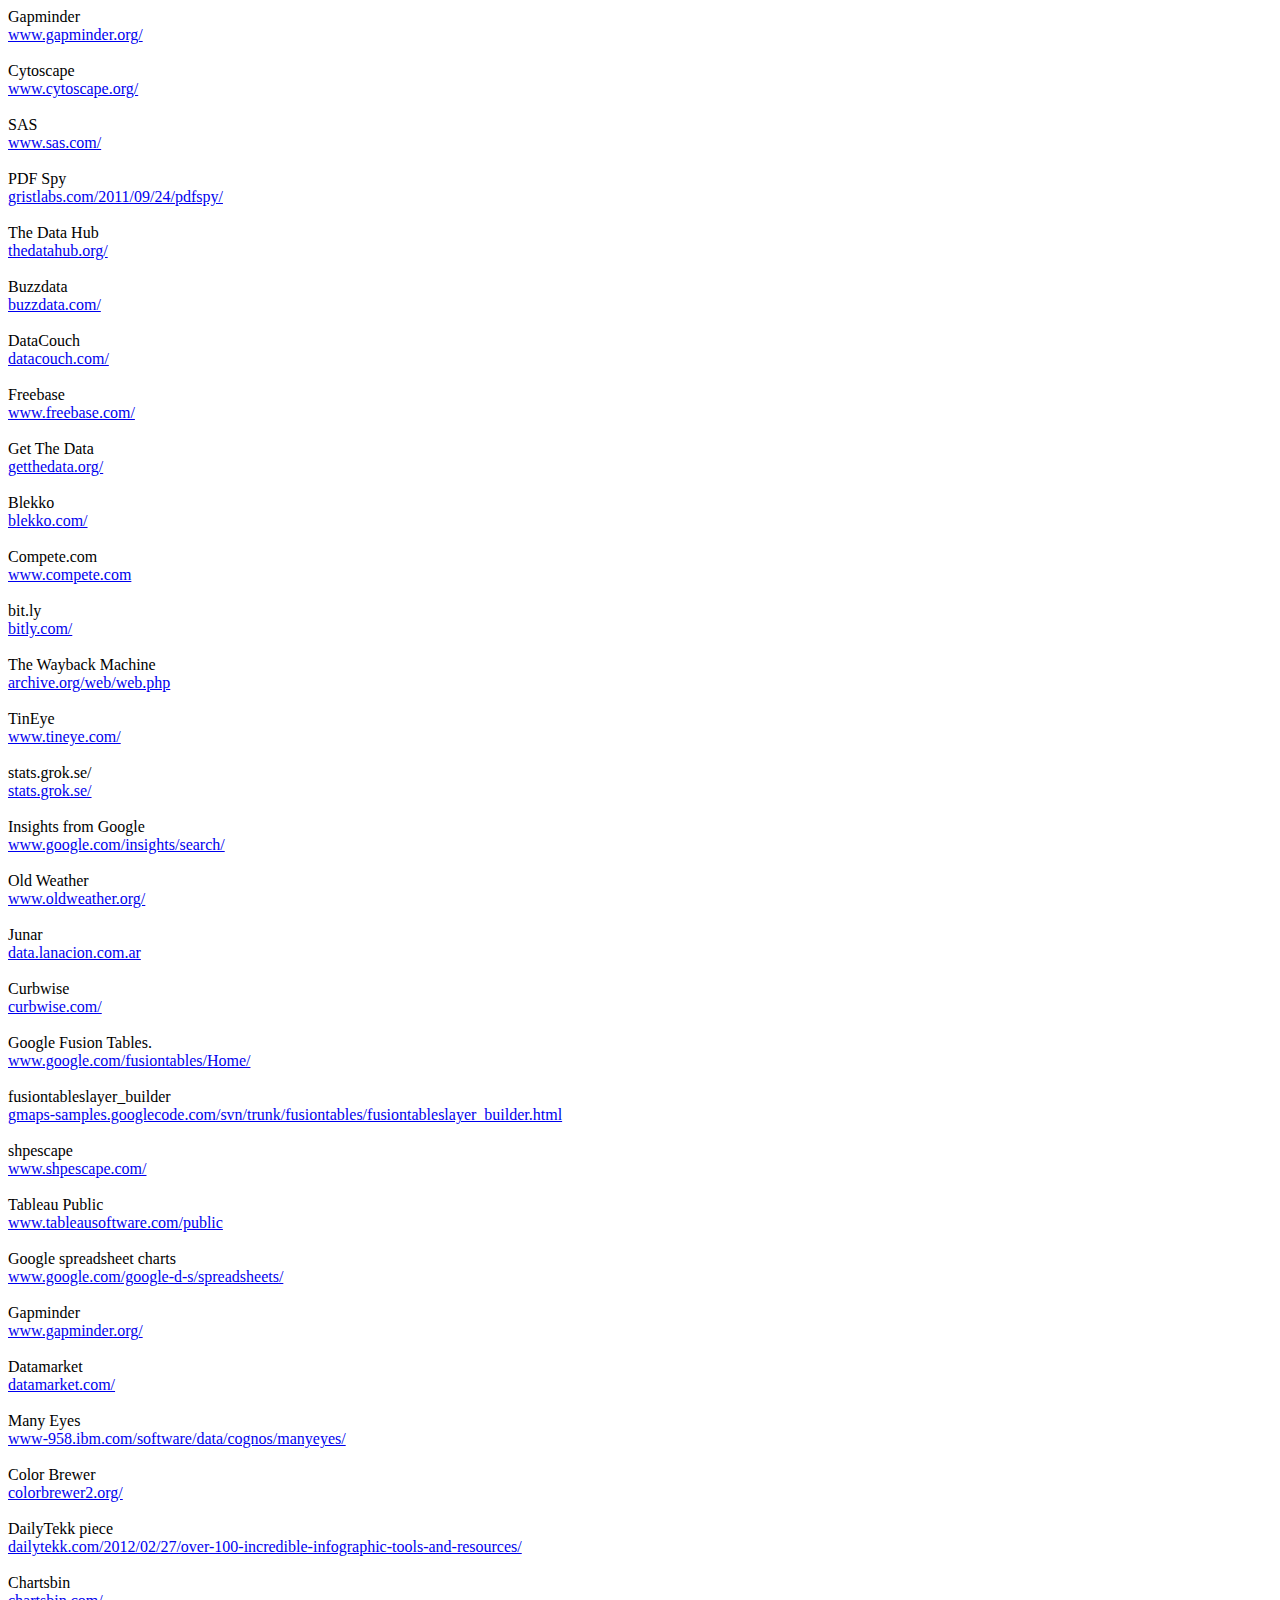
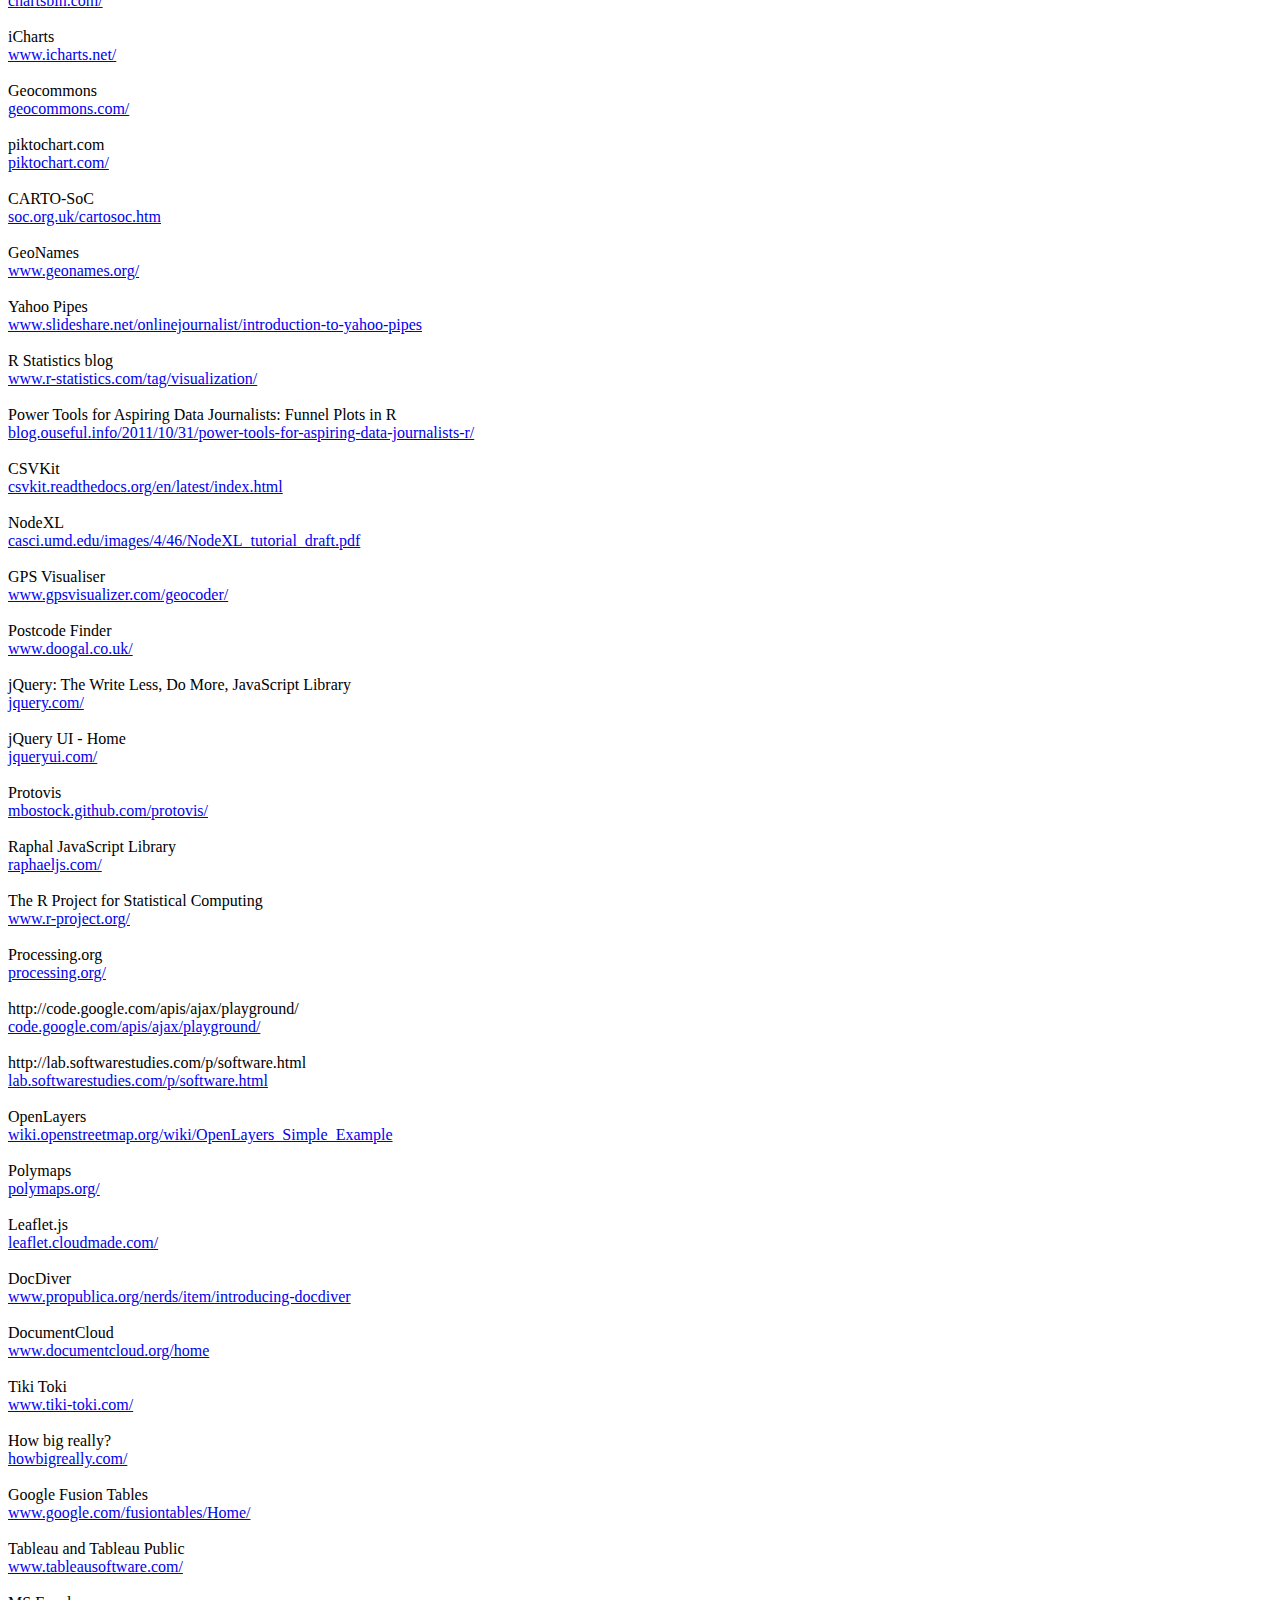
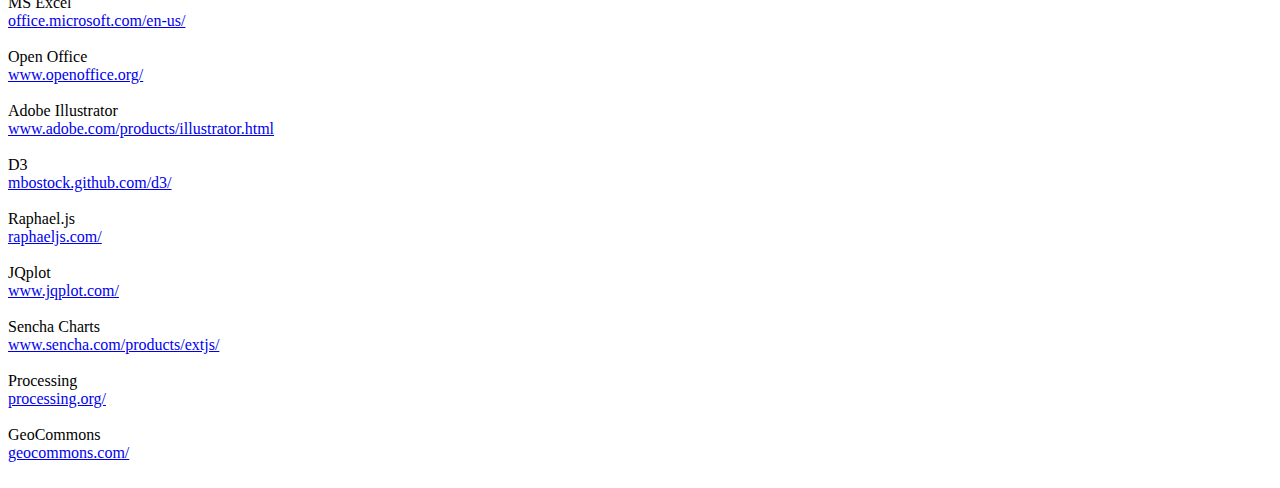
<file: DataTools.html>
<html>
<body>
<div class="dataTool">
<div class="toolName">Gapminder</div>
<div class="url"><a href="http://www.gapminder.org/">www.gapminder.org/</a></div>
</div><br/>
<div class="dataTool">


<div class="dataTool">
<div class="toolName">Cytoscape</div>
<div class="url"><a href="http://www.cytoscape.org/">www.cytoscape.org/</a></div>
</div><br/>

<div class="dataTool">
<div class="toolName">SAS</div>
<div class="url"><a href="http://www.sas.com/">www.sas.com/</a></div>
</div><br/>

<div class="dataTool">
<div class="toolName">PDF Spy</div>
<div class="url"><a href="http://gristlabs.com/2011/09/24/pdfspy/">gristlabs.com/2011/09/24/pdfspy/</a></div>
</div><br/>
<div class="dataTool">
<div class="toolName">The Data Hub</div>
<div class="url"><a href="http://thedatahub.org/">thedatahub.org/</a></div>
</div><br/>
<div class="dataTool">
<div class="toolName">Buzzdata</div>
<div class="url"><a href="http://buzzdata.com/">buzzdata.com/</a></div>
</div><br/>
<div class="dataTool">
<div class="toolName">DataCouch</div>
<div class="url"><a href="http://datacouch.com/">datacouch.com/</a></div>
</div><br/>
<div class="dataTool">
<div class="toolName">Freebase</div>
<div class="url"><a href="http://www.freebase.com/">www.freebase.com/</a></div>
</div><br/>
<div class="dataTool">
<div class="toolName">Get The Data</div>
<div class="url"><a href="http://getthedata.org/">getthedata.org/</a></div>
</div><br/>

<div class="dataTool">
<div class="toolName">Blekko</div>
<div class="url"><a href="http://blekko.com/">blekko.com/</a></div>
</div><br/>
<div class="dataTool">
<div class="toolName">Compete.com</div>
<div class="url"><a href="http://www.compete.com">www.compete.com</a></div>
</div><br/>
<div class="dataTool">
<div class="toolName">bit.ly</div>
<div class="url"><a href="http://bitly.com/">bitly.com/</a></div>
</div><br/>
<div class="dataTool">
<div class="toolName">The Wayback Machine</div>
<div class="url"><a href="http://archive.org/web/web.php">archive.org/web/web.php</a></div>
</div><br/>
<div class="dataTool">
<div class="toolName">TinEye</div>
<div class="url"><a href="http://www.tineye.com/">www.tineye.com/</a></div>
</div><br/>
<div class="dataTool">
<div class="toolName">stats.grok.se/</div>
<div class="url"><a href="http://stats.grok.se/">stats.grok.se/</a></div>
</div><br/>
<div class="dataTool">
<div class="toolName">Insights from Google</div>
<div class="url"><a href="http://www.google.com/insights/search/">www.google.com/insights/search/</a></div>
</div><br/>
<div class="dataTool">
<div class="toolName">Old Weather</div>
<div class="url"><a href="http://www.oldweather.org/">www.oldweather.org/</a></div>
</div><br/>

<div class="dataTool">
<div class="toolName">Junar</div>
<div class="url"><a href="http://data.lanacion.com.ar">data.lanacion.com.ar</a></div>
</div><br/>

<div class="dataTool">
<div class="toolName">Curbwise</div>
<div class="url"><a href="http://curbwise.com/">curbwise.com/</a></div>
</div><br/>


<div class="dataTool">
<div class="toolName">Google Fusion Tables.</div>
<div class="url"><a href="http://www.google.com/fusiontables/Home/">www.google.com/fusiontables/Home/</a></div>
</div><br/>
<div class="dataTool">
<div class="toolName">fusiontableslayer_builder</div>
<div class="url"><a href="http://gmaps-samples.googlecode.com/svn/trunk/fusiontables/fusiontableslayer_builder.html">gmaps-samples.googlecode.com/svn/trunk/fusiontables/fusiontableslayer_builder.html</a></div>
</div><br/>
<div class="dataTool">
<div class="toolName">shpescape</div>
<div class="url"><a href="http://www.shpescape.com/">www.shpescape.com/</a></div>
</div><br/>
<div class="dataTool">
<div class="toolName">Tableau Public</div>
<div class="url"><a href="http://www.tableausoftware.com/public">www.tableausoftware.com/public</a></div>
</div><br/>

<div class="dataTool">
<div class="toolName">Google spreadsheet charts</div>
<div class="url"><a href="http://www.google.com/google-d-s/spreadsheets/">www.google.com/google-d-s/spreadsheets/</a></div>
</div><br/>
<div class="dataTool">
<div class="toolName">Gapminder</div>
<div class="url"><a href="http://www.gapminder.org/">www.gapminder.org/</a></div>
</div><br/>
<div class="dataTool">
<div class="toolName">Datamarket</div>
<div class="url"><a href="http://datamarket.com/">datamarket.com/</a></div>
</div><br/>

<div class="dataTool">
<div class="toolName">Many Eyes</div>
<div class="url"><a href="http://www-958.ibm.com/software/data/cognos/manyeyes/">www-958.ibm.com/software/data/cognos/manyeyes/</a></div>
</div><br/>

<div class="dataTool">
<div class="toolName">Color Brewer</div>
<div class="url"><a href="http://colorbrewer2.org/">colorbrewer2.org/</a></div>
</div><br/>
<div class="dataTool">
<div class="toolName">DailyTekk piece</div>
<div class="url"><a href="http://dailytekk.com/2012/02/27/over-100-incredible-infographic-tools-and-resources/">dailytekk.com/2012/02/27/over-100-incredible-infographic-tools-and-resources/</a></div>
</div><br/>
<div class="dataTool">
<div class="toolName">Chartsbin</div>
<div class="url"><a href="http://chartsbin.com/">chartsbin.com/</a></div>
</div><br/>
<div class="dataTool">
<div class="toolName">iCharts</div>
<div class="url"><a href="http://www.icharts.net/">www.icharts.net/</a></div>
</div><br/>
<div class="dataTool">
<div class="toolName">Geocommons</div>
<div class="url"><a href="http://geocommons.com/">geocommons.com/</a></div>
</div><br/>
<div class="dataTool">
<div class="toolName">piktochart.com</div>
<div class="url"><a href="http://piktochart.com/">piktochart.com/</a></div>
</div><br/>

<div class="dataTool">
<div class="toolName">CARTO-SoC</div>
<div class="url"><a href="http://soc.org.uk/cartosoc.htm">soc.org.uk/cartosoc.htm</a></div>
</div><br/>
<div class="dataTool">
<div class="toolName">GeoNames</div>
<div class="url"><a href="http://www.geonames.org/">www.geonames.org/</a></div>
</div><br/>

<div class="dataTool">
<div class="toolName">Yahoo Pipes</div>
<div class="url"><a href="http://www.slideshare.net/onlinejournalist/introduction-to-yahoo-pipes">www.slideshare.net/onlinejournalist/introduction-to-yahoo-pipes</a></div>
</div><br/>

<div class="dataTool">
<div class="toolName">R Statistics blog</div>
<div class="url"><a href="http://www.r-statistics.com/tag/visualization/">www.r-statistics.com/tag/visualization/</a></div>
</div><br/>

<div class="dataTool">
<div class="toolName">Power Tools for Aspiring Data Journalists: Funnel Plots in R</div>
<div class="url"><a href="http://blog.ouseful.info/2011/10/31/power-tools-for-aspiring-data-journalists-r/">blog.ouseful.info/2011/10/31/power-tools-for-aspiring-data-journalists-r/</a></div>
</div><br/>
<div class="dataTool">
<div class="toolName">CSVKit</div>
<div class="url"><a href="http://csvkit.readthedocs.org/en/latest/index.html">csvkit.readthedocs.org/en/latest/index.html</a></div>
</div><br/>
<div class="dataTool">
<div class="toolName">NodeXL</div>
<div class="url"><a href="http://casci.umd.edu/images/4/46/NodeXL_tutorial_draft.pdf">casci.umd.edu/images/4/46/NodeXL_tutorial_draft.pdf</a></div>
</div><br/>

<div class="dataTool">
<div class="toolName">GPS Visualiser</div>
<div class="url"><a href="http://www.gpsvisualizer.com/geocoder/">www.gpsvisualizer.com/geocoder/</a></div>
</div><br/>


<div class="dataTool">
<div class="toolName">Postcode Finder</div>
<div class="url"><a href="http://www.doogal.co.uk/">www.doogal.co.uk/</a></div>
</div><br/>

<div class="dataTool">
<div class="toolName">jQuery: The Write Less, Do More, JavaScript Library</div>
<div class="url"><a href="http://jquery.com/">jquery.com/</a></div>
</div><br/>
<div class="dataTool">
<div class="toolName">jQuery UI - Home</div>
<div class="url"><a href="http://jqueryui.com/">jqueryui.com/</a></div>
</div><br/>
<div class="dataTool">
<div class="toolName">Protovis</div>
<div class="url"><a href="http://mbostock.github.com/protovis/">mbostock.github.com/protovis/</a></div>
</div><br/>
<div class="dataTool">
<div class="toolName">Raphal JavaScript Library</div>
<div class="url"><a href="http://raphaeljs.com/">raphaeljs.com/</a></div>
</div><br/>
<div class="dataTool">
<div class="toolName">The R Project for Statistical Computing</div>
<div class="url"><a href="http://www.r-project.org/">www.r-project.org/</a></div>
</div><br/>
<div class="dataTool">
<div class="toolName">Processing.org</div>
<div class="url"><a href="http://processing.org/">processing.org/</a></div>
</div><br/>
<div class="dataTool">
<div class="toolName">http://code.google.com/apis/ajax/playground/</div>
<div class="url"><a href="http://code.google.com/apis/ajax/playground/">code.google.com/apis/ajax/playground/</a></div>
</div><br/>

<div class="dataTool">
<div class="toolName">http://lab.softwarestudies.com/p/software.html</div>
<div class="url"><a href="http://lab.softwarestudies.com/p/software.html">lab.softwarestudies.com/p/software.html</a></div>
</div><br/>

<div class="dataTool">
<div class="toolName">OpenLayers </div>
<div class="url"><a href="http://wiki.openstreetmap.org/wiki/OpenLayers_Simple_Example">wiki.openstreetmap.org/wiki/OpenLayers_Simple_Example</a></div>
</div><br/>
<div class="dataTool">
<div class="toolName">Polymaps</div>
<div class="url"><a href="http://polymaps.org/">polymaps.org/</a></div>
</div><br/>
<div class="dataTool">
<div class="toolName">Leaflet.js</div>
<div class="url"><a href="http://leaflet.cloudmade.com/">leaflet.cloudmade.com/</a></div>
</div><br/>

<div class="dataTool">
<div class="toolName">DocDiver</div>
<div class="url"><a href="http://www.propublica.org/nerds/item/introducing-docdiver">www.propublica.org/nerds/item/introducing-docdiver</a></div>
</div><br/>
<div class="dataTool">
<div class="toolName">DocumentCloud</div>
<div class="url"><a href="http://www.documentcloud.org/home">www.documentcloud.org/home</a></div>
</div><br/>


<div class="dataTool">
<div class="toolName">Tiki Toki</div>
<div class="url"><a href="http://www.tiki-toki.com/">www.tiki-toki.com/</a></div>
</div><br/>


<div class="toolName">How big really?</div>
<div class="url"><a href="http://howbigreally.com/">howbigreally.com/</a></div>
</div><br/>
<div class="dataTool">
	
	
<div class="dataTool">
<div class="toolName">Google Fusion Tables</div>
<div class="url"><a href="http://www.google.com/fusiontables/Home/">www.google.com/fusiontables/Home/</a></div>
</div><br/>
<div class="dataTool">
<div class="toolName">Tableau and Tableau Public</div>
<div class="url"><a href="http://www.tableausoftware.com/">www.tableausoftware.com/</a></div>
</div><br/>
<div class="dataTool">
<div class="toolName">MS Excel</div>
<div class="url"><a href="http://office.microsoft.com/en-us/">office.microsoft.com/en-us/</a></div>
</div><br/>
<div class="dataTool">
<div class="toolName">Open Office</div>
<div class="url"><a href="http://www.openoffice.org/">www.openoffice.org/</a></div>
</div><br/>
<div class="dataTool">
<div class="toolName">Adobe Illustrator</div>
<div class="url"><a href="http://www.adobe.com/products/illustrator.html">www.adobe.com/products/illustrator.html</a></div>
</div><br/>
<div class="dataTool">
<div class="toolName">D3</div>
<div class="url"><a href="http://mbostock.github.com/d3/">mbostock.github.com/d3/</a></div>
</div><br/>
<div class="dataTool">
<div class="toolName">Raphael.js</div>
<div class="url"><a href="http://raphaeljs.com/">raphaeljs.com/</a></div>
</div><br/>
<div class="dataTool">
<div class="toolName">JQplot</div>
<div class="url"><a href="http://www.jqplot.com/">www.jqplot.com/</a></div>
</div><br/>
<div class="dataTool">
<div class="toolName">Sencha Charts</div>
<div class="url"><a href="http://www.sencha.com/products/extjs/">www.sencha.com/products/extjs/</a></div>
</div><br/>
<div class="dataTool">
<div class="toolName">Processing</div>
<div class="url"><a href="http://processing.org/">processing.org/</a></div>
</div><br/>


<div class="dataTool">
<div class="toolName">GeoCommons</div>
<div class="url"><a href="http://geocommons.com/">geocommons.com/</a></div>
</div><br/>
</body>
</html>
</file>
